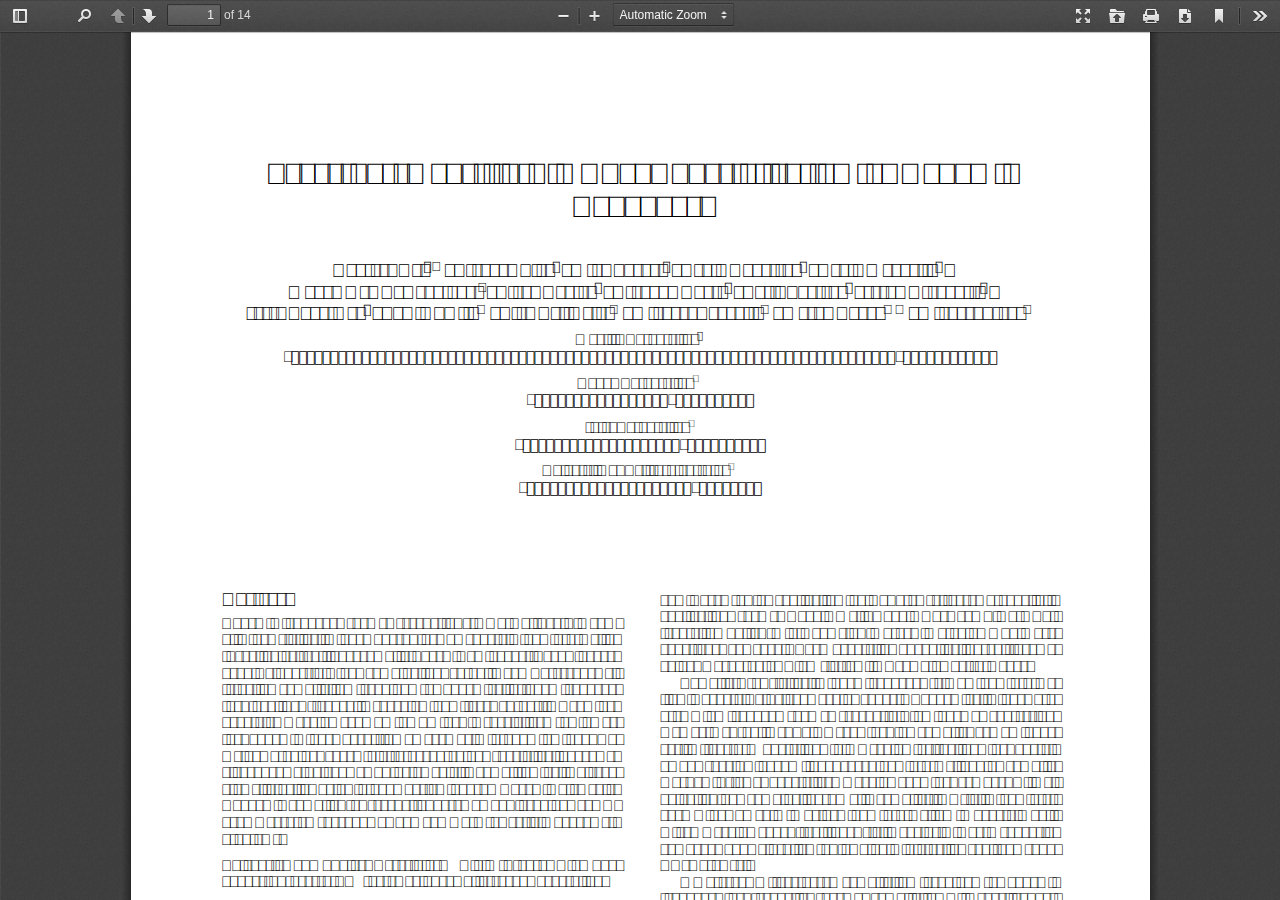
<file: web/viewer.html>
<!DOCTYPE html>
<!--
Copyright 2012 Mozilla Foundation

Licensed under the Apache License, Version 2.0 (the "License");
you may not use this file except in compliance with the License.
You may obtain a copy of the License at

    http://www.apache.org/licenses/LICENSE-2.0

Unless required by applicable law or agreed to in writing, software
distributed under the License is distributed on an "AS IS" BASIS,
WITHOUT WARRANTIES OR CONDITIONS OF ANY KIND, either express or implied.
See the License for the specific language governing permissions and
limitations under the License.

Adobe CMap resources are covered by their own copyright but the same license:

    Copyright 1990-2015 Adobe Systems Incorporated.

See https://github.com/adobe-type-tools/cmap-resources
-->
<html dir="ltr" mozdisallowselectionprint>
  <head>
    <meta charset="utf-8">
    <meta name="viewport" content="width=device-width, initial-scale=1, maximum-scale=1">
    <meta name="google" content="notranslate">
    <meta http-equiv="X-UA-Compatible" content="IE=edge">
    <title>PDF.js viewer</title>


    <link rel="stylesheet" href="viewer.css">


<!-- This snippet is used in production (included from viewer.html) -->
<link rel="resource" type="application/l10n" href="locale/locale.properties">
<script src="../build/pdf.js"></script>


    <script src="viewer.js"></script>

  </head>

  <body tabindex="1" class="loadingInProgress">
    <div id="outerContainer">

      <div id="sidebarContainer">
        <div id="toolbarSidebar">
          <div class="splitToolbarButton toggled">
            <button id="viewThumbnail" class="toolbarButton toggled" title="Show Thumbnails" tabindex="2" data-l10n-id="thumbs">
               <span data-l10n-id="thumbs_label">Thumbnails</span>
            </button>
            <button id="viewOutline" class="toolbarButton" title="Show Document Outline (double-click to expand/collapse all items)" tabindex="3" data-l10n-id="document_outline">
               <span data-l10n-id="document_outline_label">Document Outline</span>
            </button>
            <button id="viewAttachments" class="toolbarButton" title="Show Attachments" tabindex="4" data-l10n-id="attachments">
               <span data-l10n-id="attachments_label">Attachments</span>
            </button>
          </div>
        </div>
        <div id="sidebarContent">
          <div id="thumbnailView">
          </div>
          <div id="outlineView" class="hidden">
          </div>
          <div id="attachmentsView" class="hidden">
          </div>
        </div>
        <div id="sidebarResizer" class="hidden"></div>
      </div>  <!-- sidebarContainer -->

      <div id="mainContainer">
        <div class="findbar hidden doorHanger" id="findbar">
          <div id="findbarInputContainer">
            <input id="findInput" class="toolbarField" title="Find" placeholder="Find in document…" tabindex="91" data-l10n-id="find_input">
            <div class="splitToolbarButton">
              <button id="findPrevious" class="toolbarButton findPrevious" title="Find the previous occurrence of the phrase" tabindex="92" data-l10n-id="find_previous">
                <span data-l10n-id="find_previous_label">Previous</span>
              </button>
              <div class="splitToolbarButtonSeparator"></div>
              <button id="findNext" class="toolbarButton findNext" title="Find the next occurrence of the phrase" tabindex="93" data-l10n-id="find_next">
                <span data-l10n-id="find_next_label">Next</span>
              </button>
            </div>
          </div>

          <div id="findbarOptionsOneContainer">
            <input type="checkbox" id="findHighlightAll" class="toolbarField" tabindex="94">
            <label for="findHighlightAll" class="toolbarLabel" data-l10n-id="find_highlight">Highlight all</label>
            <input type="checkbox" id="findMatchCase" class="toolbarField" tabindex="95">
            <label for="findMatchCase" class="toolbarLabel" data-l10n-id="find_match_case_label">Match case</label>
          </div>
          <div id="findbarOptionsTwoContainer">
            <input type="checkbox" id="findEntireWord" class="toolbarField" tabindex="96">
            <label for="findEntireWord" class="toolbarLabel" data-l10n-id="find_entire_word_label">Whole words</label>
            <span id="findResultsCount" class="toolbarLabel hidden"></span>
          </div>

          <div id="findbarMessageContainer">
            <span id="findMsg" class="toolbarLabel"></span>
          </div>
        </div>  <!-- findbar -->

        <div id="secondaryToolbar" class="secondaryToolbar hidden doorHangerRight">
          <div id="secondaryToolbarButtonContainer">
            <button id="secondaryPresentationMode" class="secondaryToolbarButton presentationMode visibleLargeView" title="Switch to Presentation Mode" tabindex="51" data-l10n-id="presentation_mode">
              <span data-l10n-id="presentation_mode_label">Presentation Mode</span>
            </button>

            <button id="secondaryOpenFile" class="secondaryToolbarButton openFile visibleLargeView" title="Open File" tabindex="52" data-l10n-id="open_file">
              <span data-l10n-id="open_file_label">Open</span>
            </button>

            <button id="secondaryPrint" class="secondaryToolbarButton print visibleMediumView" title="Print" tabindex="53" data-l10n-id="print">
              <span data-l10n-id="print_label">Print</span>
            </button>

            <button id="secondaryDownload" class="secondaryToolbarButton download visibleMediumView" title="Download" tabindex="54" data-l10n-id="download">
              <span data-l10n-id="download_label">Download</span>
            </button>

            <a href="#" id="secondaryViewBookmark" class="secondaryToolbarButton bookmark visibleSmallView" title="Current view (copy or open in new window)" tabindex="55" data-l10n-id="bookmark">
              <span data-l10n-id="bookmark_label">Current View</span>
            </a>

            <div class="horizontalToolbarSeparator visibleLargeView"></div>

            <button id="firstPage" class="secondaryToolbarButton firstPage" title="Go to First Page" tabindex="56" data-l10n-id="first_page">
              <span data-l10n-id="first_page_label">Go to First Page</span>
            </button>
            <button id="lastPage" class="secondaryToolbarButton lastPage" title="Go to Last Page" tabindex="57" data-l10n-id="last_page">
              <span data-l10n-id="last_page_label">Go to Last Page</span>
            </button>

            <div class="horizontalToolbarSeparator"></div>

            <button id="pageRotateCw" class="secondaryToolbarButton rotateCw" title="Rotate Clockwise" tabindex="58" data-l10n-id="page_rotate_cw">
              <span data-l10n-id="page_rotate_cw_label">Rotate Clockwise</span>
            </button>
            <button id="pageRotateCcw" class="secondaryToolbarButton rotateCcw" title="Rotate Counterclockwise" tabindex="59" data-l10n-id="page_rotate_ccw">
              <span data-l10n-id="page_rotate_ccw_label">Rotate Counterclockwise</span>
            </button>

            <div class="horizontalToolbarSeparator"></div>

            <button id="cursorSelectTool" class="secondaryToolbarButton selectTool toggled" title="Enable Text Selection Tool" tabindex="60" data-l10n-id="cursor_text_select_tool">
              <span data-l10n-id="cursor_text_select_tool_label">Text Selection Tool</span>
            </button>
            <button id="cursorHandTool" class="secondaryToolbarButton handTool" title="Enable Hand Tool" tabindex="61" data-l10n-id="cursor_hand_tool">
              <span data-l10n-id="cursor_hand_tool_label">Hand Tool</span>
            </button>

            <div class="horizontalToolbarSeparator"></div>

            <button id="scrollVertical" class="secondaryToolbarButton scrollModeButtons scrollVertical toggled" title="Use Vertical Scrolling" tabindex="62" data-l10n-id="scroll_vertical">
              <span data-l10n-id="scroll_vertical_label">Vertical Scrolling</span>
            </button>
            <button id="scrollHorizontal" class="secondaryToolbarButton scrollModeButtons scrollHorizontal" title="Use Horizontal Scrolling" tabindex="63" data-l10n-id="scroll_horizontal">
              <span data-l10n-id="scroll_horizontal_label">Horizontal Scrolling</span>
            </button>
            <button id="scrollWrapped" class="secondaryToolbarButton scrollModeButtons scrollWrapped" title="Use Wrapped Scrolling" tabindex="64" data-l10n-id="scroll_wrapped">
              <span data-l10n-id="scroll_wrapped_label">Wrapped Scrolling</span>
            </button>

            <div class="horizontalToolbarSeparator scrollModeButtons"></div>

            <button id="spreadNone" class="secondaryToolbarButton spreadModeButtons spreadNone toggled" title="Do not join page spreads" tabindex="65" data-l10n-id="spread_none">
              <span data-l10n-id="spread_none_label">No Spreads</span>
            </button>
            <button id="spreadOdd" class="secondaryToolbarButton spreadModeButtons spreadOdd" title="Join page spreads starting with odd-numbered pages" tabindex="66" data-l10n-id="spread_odd">
              <span data-l10n-id="spread_odd_label">Odd Spreads</span>
            </button>
            <button id="spreadEven" class="secondaryToolbarButton spreadModeButtons spreadEven" title="Join page spreads starting with even-numbered pages" tabindex="67" data-l10n-id="spread_even">
              <span data-l10n-id="spread_even_label">Even Spreads</span>
            </button>

            <div class="horizontalToolbarSeparator spreadModeButtons"></div>

            <button id="documentProperties" class="secondaryToolbarButton documentProperties" title="Document Properties…" tabindex="68" data-l10n-id="document_properties">
              <span data-l10n-id="document_properties_label">Document Properties…</span>
            </button>
          </div>
        </div>  <!-- secondaryToolbar -->

        <div class="toolbar">
          <div id="toolbarContainer">
            <div id="toolbarViewer">
              <div id="toolbarViewerLeft">
                <button id="sidebarToggle" class="toolbarButton" title="Toggle Sidebar" tabindex="11" data-l10n-id="toggle_sidebar">
                  <span data-l10n-id="toggle_sidebar_label">Toggle Sidebar</span>
                </button>
                <div class="toolbarButtonSpacer"></div>
                <button id="viewFind" class="toolbarButton" title="Find in Document" tabindex="12" data-l10n-id="findbar">
                  <span data-l10n-id="findbar_label">Find</span>
                </button>
                <div class="splitToolbarButton hiddenSmallView">
                  <button class="toolbarButton pageUp" title="Previous Page" id="previous" tabindex="13" data-l10n-id="previous">
                    <span data-l10n-id="previous_label">Previous</span>
                  </button>
                  <div class="splitToolbarButtonSeparator"></div>
                  <button class="toolbarButton pageDown" title="Next Page" id="next" tabindex="14" data-l10n-id="next">
                    <span data-l10n-id="next_label">Next</span>
                  </button>
                </div>
                <input type="number" id="pageNumber" class="toolbarField pageNumber" title="Page" value="1" size="4" min="1" tabindex="15" data-l10n-id="page">
                <span id="numPages" class="toolbarLabel"></span>
              </div>
              <div id="toolbarViewerRight">
                <button id="presentationMode" class="toolbarButton presentationMode hiddenLargeView" title="Switch to Presentation Mode" tabindex="31" data-l10n-id="presentation_mode">
                  <span data-l10n-id="presentation_mode_label">Presentation Mode</span>
                </button>

                <button id="openFile" class="toolbarButton openFile hiddenLargeView" title="Open File" tabindex="32" data-l10n-id="open_file">
                  <span data-l10n-id="open_file_label">Open</span>
                </button>

                <button id="print" class="toolbarButton print hiddenMediumView" title="Print" tabindex="33" data-l10n-id="print">
                  <span data-l10n-id="print_label">Print</span>
                </button>

                <button id="download" class="toolbarButton download hiddenMediumView" title="Download" tabindex="34" data-l10n-id="download">
                  <span data-l10n-id="download_label">Download</span>
                </button>
                <a href="#" id="viewBookmark" class="toolbarButton bookmark hiddenSmallView" title="Current view (copy or open in new window)" tabindex="35" data-l10n-id="bookmark">
                  <span data-l10n-id="bookmark_label">Current View</span>
                </a>

                <div class="verticalToolbarSeparator hiddenSmallView"></div>

                <button id="secondaryToolbarToggle" class="toolbarButton" title="Tools" tabindex="36" data-l10n-id="tools">
                  <span data-l10n-id="tools_label">Tools</span>
                </button>
              </div>
              <div id="toolbarViewerMiddle">
                <div class="splitToolbarButton">
                  <button id="zoomOut" class="toolbarButton zoomOut" title="Zoom Out" tabindex="21" data-l10n-id="zoom_out">
                    <span data-l10n-id="zoom_out_label">Zoom Out</span>
                  </button>
                  <div class="splitToolbarButtonSeparator"></div>
                  <button id="zoomIn" class="toolbarButton zoomIn" title="Zoom In" tabindex="22" data-l10n-id="zoom_in">
                    <span data-l10n-id="zoom_in_label">Zoom In</span>
                   </button>
                </div>
                <span id="scaleSelectContainer" class="dropdownToolbarButton">
                  <select id="scaleSelect" title="Zoom" tabindex="23" data-l10n-id="zoom">
                    <option id="pageAutoOption" title="" value="auto" selected="selected" data-l10n-id="page_scale_auto">Automatic Zoom</option>
                    <option id="pageActualOption" title="" value="page-actual" data-l10n-id="page_scale_actual">Actual Size</option>
                    <option id="pageFitOption" title="" value="page-fit" data-l10n-id="page_scale_fit">Page Fit</option>
                    <option id="pageWidthOption" title="" value="page-width" data-l10n-id="page_scale_width">Page Width</option>
                    <option id="customScaleOption" title="" value="custom" disabled="disabled" hidden="true"></option>
                    <option title="" value="0.5" data-l10n-id="page_scale_percent" data-l10n-args='{ "scale": 50 }'>50%</option>
                    <option title="" value="0.75" data-l10n-id="page_scale_percent" data-l10n-args='{ "scale": 75 }'>75%</option>
                    <option title="" value="1" data-l10n-id="page_scale_percent" data-l10n-args='{ "scale": 100 }'>100%</option>
                    <option title="" value="1.25" data-l10n-id="page_scale_percent" data-l10n-args='{ "scale": 125 }'>125%</option>
                    <option title="" value="1.5" data-l10n-id="page_scale_percent" data-l10n-args='{ "scale": 150 }'>150%</option>
                    <option title="" value="2" data-l10n-id="page_scale_percent" data-l10n-args='{ "scale": 200 }'>200%</option>
                    <option title="" value="3" data-l10n-id="page_scale_percent" data-l10n-args='{ "scale": 300 }'>300%</option>
                    <option title="" value="4" data-l10n-id="page_scale_percent" data-l10n-args='{ "scale": 400 }'>400%</option>
                  </select>
                </span>
              </div>
            </div>
            <div id="loadingBar">
              <div class="progress">
                <div class="glimmer">
                </div>
              </div>
            </div>
          </div>
        </div>

        <menu type="context" id="viewerContextMenu">
          <menuitem id="contextFirstPage" label="First Page"
                    data-l10n-id="first_page"></menuitem>
          <menuitem id="contextLastPage" label="Last Page"
                    data-l10n-id="last_page"></menuitem>
          <menuitem id="contextPageRotateCw" label="Rotate Clockwise"
                    data-l10n-id="page_rotate_cw"></menuitem>
          <menuitem id="contextPageRotateCcw" label="Rotate Counter-Clockwise"
                    data-l10n-id="page_rotate_ccw"></menuitem>
        </menu>

        <div id="viewerContainer" tabindex="0">
          <div id="viewer" class="pdfViewer"></div>
        </div>

        <div id="errorWrapper" hidden='true'>
          <div id="errorMessageLeft">
            <span id="errorMessage"></span>
            <button id="errorShowMore" data-l10n-id="error_more_info">
              More Information
            </button>
            <button id="errorShowLess" data-l10n-id="error_less_info" hidden='true'>
              Less Information
            </button>
          </div>
          <div id="errorMessageRight">
            <button id="errorClose" data-l10n-id="error_close">
              Close
            </button>
          </div>
          <div class="clearBoth"></div>
          <textarea id="errorMoreInfo" hidden='true' readonly="readonly"></textarea>
        </div>
      </div> <!-- mainContainer -->

      <div id="overlayContainer" class="hidden">
        <div id="passwordOverlay" class="container hidden">
          <div class="dialog">
            <div class="row">
              <p id="passwordText" data-l10n-id="password_label">Enter the password to open this PDF file:</p>
            </div>
            <div class="row">
              <input type="password" id="password" class="toolbarField">
            </div>
            <div class="buttonRow">
              <button id="passwordCancel" class="overlayButton"><span data-l10n-id="password_cancel">Cancel</span></button>
              <button id="passwordSubmit" class="overlayButton"><span data-l10n-id="password_ok">OK</span></button>
            </div>
          </div>
        </div>
        <div id="documentPropertiesOverlay" class="container hidden">
          <div class="dialog">
            <div class="row">
              <span data-l10n-id="document_properties_file_name">File name:</span> <p id="fileNameField">-</p>
            </div>
            <div class="row">
              <span data-l10n-id="document_properties_file_size">File size:</span> <p id="fileSizeField">-</p>
            </div>
            <div class="separator"></div>
            <div class="row">
              <span data-l10n-id="document_properties_title">Title:</span> <p id="titleField">-</p>
            </div>
            <div class="row">
              <span data-l10n-id="document_properties_author">Author:</span> <p id="authorField">-</p>
            </div>
            <div class="row">
              <span data-l10n-id="document_properties_subject">Subject:</span> <p id="subjectField">-</p>
            </div>
            <div class="row">
              <span data-l10n-id="document_properties_keywords">Keywords:</span> <p id="keywordsField">-</p>
            </div>
            <div class="row">
              <span data-l10n-id="document_properties_creation_date">Creation Date:</span> <p id="creationDateField">-</p>
            </div>
            <div class="row">
              <span data-l10n-id="document_properties_modification_date">Modification Date:</span> <p id="modificationDateField">-</p>
            </div>
            <div class="row">
              <span data-l10n-id="document_properties_creator">Creator:</span> <p id="creatorField">-</p>
            </div>
            <div class="separator"></div>
            <div class="row">
              <span data-l10n-id="document_properties_producer">PDF Producer:</span> <p id="producerField">-</p>
            </div>
            <div class="row">
              <span data-l10n-id="document_properties_version">PDF Version:</span> <p id="versionField">-</p>
            </div>
            <div class="row">
              <span data-l10n-id="document_properties_page_count">Page Count:</span> <p id="pageCountField">-</p>
            </div>
            <div class="row">
              <span data-l10n-id="document_properties_page_size">Page Size:</span> <p id="pageSizeField">-</p>
            </div>
            <div class="separator"></div>
            <div class="row">
              <span data-l10n-id="document_properties_linearized">Fast Web View:</span> <p id="linearizedField">-</p>
            </div>
            <div class="buttonRow">
              <button id="documentPropertiesClose" class="overlayButton"><span data-l10n-id="document_properties_close">Close</span></button>
            </div>
          </div>
        </div>
        <div id="printServiceOverlay" class="container hidden">
          <div class="dialog">
            <div class="row">
              <span data-l10n-id="print_progress_message">Preparing document for printing…</span>
            </div>
            <div class="row">
              <progress value="0" max="100"></progress>
              <span data-l10n-id="print_progress_percent" data-l10n-args='{ "progress": 0 }' class="relative-progress">0%</span>
            </div>
            <div class="buttonRow">
              <button id="printCancel" class="overlayButton"><span data-l10n-id="print_progress_close">Cancel</span></button>
            </div>
          </div>
        </div>
      </div>  <!-- overlayContainer -->

    </div> <!-- outerContainer -->
    <div id="printContainer"></div>
  </body>
</html>
</file>
<file: web/viewer.css>
/* Copyright 2014 Mozilla Foundation
 *
 * Licensed under the Apache License, Version 2.0 (the "License");
 * you may not use this file except in compliance with the License.
 * You may obtain a copy of the License at
 *
 *     http://www.apache.org/licenses/LICENSE-2.0
 *
 * Unless required by applicable law or agreed to in writing, software
 * distributed under the License is distributed on an "AS IS" BASIS,
 * WITHOUT WARRANTIES OR CONDITIONS OF ANY KIND, either express or implied.
 * See the License for the specific language governing permissions and
 * limitations under the License.
 */

.textLayer {
  position: absolute;
  left: 0;
  top: 0;
  right: 0;
  bottom: 0;
  overflow: hidden;
  opacity: 0.2;
  line-height: 1.0;
}

.textLayer > span {
  color: transparent;
  position: absolute;
  white-space: pre;
  cursor: text;
  transform-origin: 0% 0%;
}

.textLayer .highlight {
  margin: -1px;
  padding: 1px;

  background-color: rgb(180, 0, 170);
  border-radius: 4px;
}

.textLayer .highlight.begin {
  border-radius: 4px 0px 0px 4px;
}

.textLayer .highlight.end {
  border-radius: 0px 4px 4px 0px;
}

.textLayer .highlight.middle {
  border-radius: 0px;
}

.textLayer .highlight.selected {
  background-color: rgb(0, 100, 0);
}

.textLayer ::-moz-selection { background: rgb(0,0,255); }

.textLayer ::selection { background: rgb(0,0,255); }

.textLayer .endOfContent {
  display: block;
  position: absolute;
  left: 0px;
  top: 100%;
  right: 0px;
  bottom: 0px;
  z-index: -1;
  cursor: default;
  -webkit-user-select: none;
     -moz-user-select: none;
      -ms-user-select: none;
          user-select: none;
}

.textLayer .endOfContent.active {
  top: 0px;
}


.annotationLayer section {
  position: absolute;
}

.annotationLayer .linkAnnotation > a,
.annotationLayer .buttonWidgetAnnotation.pushButton > a {
  position: absolute;
  font-size: 1em;
  top: 0;
  left: 0;
  width: 100%;
  height: 100%;
}

.annotationLayer .linkAnnotation > a:hover,
.annotationLayer .buttonWidgetAnnotation.pushButton > a:hover {
  opacity: 0.2;
  background: #ff0;
  box-shadow: 0px 2px 10px #ff0;
}

.annotationLayer .textAnnotation img {
  position: absolute;
  cursor: pointer;
}

.annotationLayer .textWidgetAnnotation input,
.annotationLayer .textWidgetAnnotation textarea,
.annotationLayer .choiceWidgetAnnotation select,
.annotationLayer .buttonWidgetAnnotation.checkBox input,
.annotationLayer .buttonWidgetAnnotation.radioButton input {
  background-color: rgba(0, 54, 255, 0.13);
  border: 1px solid transparent;
  box-sizing: border-box;
  font-size: 9px;
  height: 100%;
  margin: 0;
  padding: 0 3px;
  vertical-align: top;
  width: 100%;
}

.annotationLayer .choiceWidgetAnnotation select option {
  padding: 0;
}

.annotationLayer .buttonWidgetAnnotation.radioButton input {
  border-radius: 50%;
}

.annotationLayer .textWidgetAnnotation textarea {
  font: message-box;
  font-size: 9px;
  resize: none;
}

.annotationLayer .textWidgetAnnotation input[disabled],
.annotationLayer .textWidgetAnnotation textarea[disabled],
.annotationLayer .choiceWidgetAnnotation select[disabled],
.annotationLayer .buttonWidgetAnnotation.checkBox input[disabled],
.annotationLayer .buttonWidgetAnnotation.radioButton input[disabled] {
  background: none;
  border: 1px solid transparent;
  cursor: not-allowed;
}

.annotationLayer .textWidgetAnnotation input:hover,
.annotationLayer .textWidgetAnnotation textarea:hover,
.annotationLayer .choiceWidgetAnnotation select:hover,
.annotationLayer .buttonWidgetAnnotation.checkBox input:hover,
.annotationLayer .buttonWidgetAnnotation.radioButton input:hover {
  border: 1px solid #000;
}

.annotationLayer .textWidgetAnnotation input:focus,
.annotationLayer .textWidgetAnnotation textarea:focus,
.annotationLayer .choiceWidgetAnnotation select:focus {
  background: none;
  border: 1px solid transparent;
}

.annotationLayer .buttonWidgetAnnotation.checkBox input:checked:before,
.annotationLayer .buttonWidgetAnnotation.checkBox input:checked:after,
.annotationLayer .buttonWidgetAnnotation.radioButton input:checked:before {
  background-color: #000;
  content: '';
  display: block;
  position: absolute;
}

.annotationLayer .buttonWidgetAnnotation.checkBox input:checked:before,
.annotationLayer .buttonWidgetAnnotation.checkBox input:checked:after {
  height: 80%;
  left: 45%;
  width: 1px;
}

.annotationLayer .buttonWidgetAnnotation.checkBox input:checked:before {
  transform: rotate(45deg);
}

.annotationLayer .buttonWidgetAnnotation.checkBox input:checked:after {
  transform: rotate(-45deg);
}

.annotationLayer .buttonWidgetAnnotation.radioButton input:checked:before {
  border-radius: 50%;
  height: 50%;
  left: 30%;
  top: 20%;
  width: 50%;
}

.annotationLayer .textWidgetAnnotation input.comb {
  font-family: monospace;
  padding-left: 2px;
  padding-right: 0;
}

.annotationLayer .textWidgetAnnotation input.comb:focus {
  /*
   * Letter spacing is placed on the right side of each character. Hence, the
   * letter spacing of the last character may be placed outside the visible
   * area, causing horizontal scrolling. We avoid this by extending the width
   * when the element has focus and revert this when it loses focus.
   */
  width: 115%;
}

.annotationLayer .buttonWidgetAnnotation.checkBox input,
.annotationLayer .buttonWidgetAnnotation.radioButton input {
  -webkit-appearance: none;
     -moz-appearance: none;
          appearance: none;
  padding: 0;
}

.annotationLayer .popupWrapper {
  position: absolute;
  width: 20em;
}

.annotationLayer .popup {
  position: absolute;
  z-index: 200;
  max-width: 20em;
  background-color: #FFFF99;
  box-shadow: 0px 2px 5px #888;
  border-radius: 2px;
  padding: 6px;
  margin-left: 5px;
  cursor: pointer;
  font: message-box;
  font-size: 9px;
  word-wrap: break-word;
}

.annotationLayer .popup > * {
  font-size: 9px;
}

.annotationLayer .popup h1 {
  display: inline-block;
}

.annotationLayer .popup span {
  display: inline-block;
  margin-left: 5px;
}

.annotationLayer .popup p {
  border-top: 1px solid #333;
  margin-top: 2px;
  padding-top: 2px;
}

.annotationLayer .highlightAnnotation,
.annotationLayer .underlineAnnotation,
.annotationLayer .squigglyAnnotation,
.annotationLayer .strikeoutAnnotation,
.annotationLayer .freeTextAnnotation,
.annotationLayer .lineAnnotation svg line,
.annotationLayer .squareAnnotation svg rect,
.annotationLayer .circleAnnotation svg ellipse,
.annotationLayer .polylineAnnotation svg polyline,
.annotationLayer .polygonAnnotation svg polygon,
.annotationLayer .caretAnnotation,
.annotationLayer .inkAnnotation svg polyline,
.annotationLayer .stampAnnotation,
.annotationLayer .fileAttachmentAnnotation {
  cursor: pointer;
}

.pdfViewer .canvasWrapper {
  overflow: hidden;
}

.pdfViewer .page {
  direction: ltr;
  width: 816px;
  height: 1056px;
  margin: 1px auto -8px auto;
  position: relative;
  overflow: visible;
  border: 9px solid transparent;
  background-clip: content-box;
  -o-border-image: url(images/shadow.png) 9 9 repeat;
     border-image: url(images/shadow.png) 9 9 repeat;
  background-color: white;
}

.pdfViewer.removePageBorders .page {
  margin: 0px auto 10px auto;
  border: none;
}

.pdfViewer.singlePageView {
  display: inline-block;
}

.pdfViewer.singlePageView .page {
  margin: 0;
  border: none;
}

.pdfViewer.scrollHorizontal, .pdfViewer.scrollWrapped, .spread {
  margin-left: 3.5px;
  margin-right: 3.5px;
  text-align: center;
}

.pdfViewer.scrollHorizontal, .spread {
  white-space: nowrap;
}

.pdfViewer.removePageBorders,
.pdfViewer.scrollHorizontal .spread,
.pdfViewer.scrollWrapped .spread {
  margin-left: 0;
  margin-right: 0;
}

.spread .page,
.pdfViewer.scrollHorizontal .page,
.pdfViewer.scrollWrapped .page,
.pdfViewer.scrollHorizontal .spread,
.pdfViewer.scrollWrapped .spread {
  display: inline-block;
  vertical-align: middle;
}

.spread .page,
.pdfViewer.scrollHorizontal .page,
.pdfViewer.scrollWrapped .page {
  margin-left: -3.5px;
  margin-right: -3.5px;
}

.pdfViewer.removePageBorders .spread .page,
.pdfViewer.removePageBorders.scrollHorizontal .page,
.pdfViewer.removePageBorders.scrollWrapped .page {
  margin-left: 5px;
  margin-right: 5px;
}

.pdfViewer .page canvas {
  margin: 0;
  display: block;
}

.pdfViewer .page canvas[hidden] {
  display: none;
}

.pdfViewer .page .loadingIcon {
  position: absolute;
  display: block;
  left: 0;
  top: 0;
  right: 0;
  bottom: 0;
  background: url('images/loading-icon.gif') center no-repeat;
}

.pdfPresentationMode .pdfViewer {
  margin-left: 0;
  margin-right: 0;
}

.pdfPresentationMode .pdfViewer .page,
.pdfPresentationMode .pdfViewer .spread {
  display: block;
}

.pdfPresentationMode .pdfViewer .page,
.pdfPresentationMode .pdfViewer.removePageBorders .page {
  margin-left: auto;
  margin-right: auto;
}

.pdfPresentationMode:-ms-fullscreen .pdfViewer .page {
  margin-bottom: 100% !important;
}

.pdfPresentationMode:-webkit-full-screen .pdfViewer .page {
  margin-bottom: 100%;
  border: 0;
}

.pdfPresentationMode:-moz-full-screen .pdfViewer .page {
  margin-bottom: 100%;
  border: 0;
}

.pdfPresentationMode:fullscreen .pdfViewer .page {
  margin-bottom: 100%;
  border: 0;
}

:root {
  --sidebar-width: 200px;
}

* {
  padding: 0;
  margin: 0;
}

html {
  height: 100%;
  width: 100%;
  /* Font size is needed to make the activity bar the correct size. */
  font-size: 10px;
}

body {
  height: 100%;
  width: 100%;
  background-color: #404040;
  background-image: url(images/texture.png);
}

body,
input,
button,
select {
  font: message-box;
  outline: none;
}

.hidden {
  display: none !important;
}
[hidden] {
  display: none !important;
}

#viewerContainer.pdfPresentationMode:-ms-fullscreen {
  top: 0px !important;
  overflow: hidden !important;
}

#viewerContainer.pdfPresentationMode:-ms-fullscreen::-ms-backdrop {
  background-color: #000;
}

#viewerContainer.pdfPresentationMode:-webkit-full-screen {
  top: 0px;
  border-top: 2px solid transparent;
  background-color: #000;
  width: 100%;
  height: 100%;
  overflow: hidden;
  cursor: none;
  -webkit-user-select: none;
          user-select: none;
}

#viewerContainer.pdfPresentationMode:-moz-full-screen {
  top: 0px;
  border-top: 2px solid transparent;
  background-color: #000;
  width: 100%;
  height: 100%;
  overflow: hidden;
  cursor: none;
  -moz-user-select: none;
       user-select: none;
}

#viewerContainer.pdfPresentationMode:-ms-fullscreen {
  top: 0px;
  border-top: 2px solid transparent;
  background-color: #000;
  width: 100%;
  height: 100%;
  overflow: hidden;
  cursor: none;
  -ms-user-select: none;
      user-select: none;
}

#viewerContainer.pdfPresentationMode:fullscreen {
  top: 0px;
  border-top: 2px solid transparent;
  background-color: #000;
  width: 100%;
  height: 100%;
  overflow: hidden;
  cursor: none;
  -webkit-user-select: none;
     -moz-user-select: none;
      -ms-user-select: none;
          user-select: none;
}

.pdfPresentationMode:-webkit-full-screen a:not(.internalLink) {
  display: none;
}

.pdfPresentationMode:-moz-full-screen a:not(.internalLink) {
  display: none;
}

.pdfPresentationMode:-ms-fullscreen a:not(.internalLink) {
  display: none;
}

.pdfPresentationMode:fullscreen a:not(.internalLink) {
  display: none;
}

.pdfPresentationMode:-webkit-full-screen .textLayer > span {
  cursor: none;
}

.pdfPresentationMode:-moz-full-screen .textLayer > span {
  cursor: none;
}

.pdfPresentationMode:-ms-fullscreen .textLayer > span {
  cursor: none;
}

.pdfPresentationMode:fullscreen .textLayer > span {
  cursor: none;
}

.pdfPresentationMode.pdfPresentationModeControls > *,
.pdfPresentationMode.pdfPresentationModeControls .textLayer > span {
  cursor: default;
}

#outerContainer {
  width: 100%;
  height: 100%;
  position: relative;
}

#sidebarContainer {
  position: absolute;
  top: 32px;
  bottom: 0;
  width: 200px; /* Here, and elsewhere below, keep the constant value for compatibility
                   with older browsers that lack support for CSS variables. */
  width: var(--sidebar-width);
  visibility: hidden;
  z-index: 100;
  border-top: 1px solid #333;

  transition-duration: 200ms;
  transition-timing-function: ease;
}
html[dir='ltr'] #sidebarContainer {
  transition-property: left;
  left: -200px;
  left: calc(-1 * var(--sidebar-width));
}
html[dir='rtl'] #sidebarContainer {
  transition-property: right;
  right: -200px;
  right: calc(-1 * var(--sidebar-width));
}

.loadingInProgress #sidebarContainer {
  top: 36px;
}

#outerContainer.sidebarResizing #sidebarContainer {
  /* Improve responsiveness and avoid visual glitches when the sidebar is resized. */
  transition-duration: 0s;
  /* Prevent e.g. the thumbnails being selected when the sidebar is resized. */
  -webkit-user-select: none;
     -moz-user-select: none;
      -ms-user-select: none;
          user-select: none;
}

#outerContainer.sidebarMoving #sidebarContainer,
#outerContainer.sidebarOpen #sidebarContainer {
  visibility: visible;
}
html[dir='ltr'] #outerContainer.sidebarOpen #sidebarContainer {
  left: 0px;
}
html[dir='rtl'] #outerContainer.sidebarOpen #sidebarContainer {
  right: 0px;
}

#mainContainer {
  position: absolute;
  top: 0;
  right: 0;
  bottom: 0;
  left: 0;
  min-width: 320px;
}

#sidebarContent {
  top: 32px;
  bottom: 0;
  overflow: auto;
  -webkit-overflow-scrolling: touch;
  position: absolute;
  width: 100%;
  background-color: hsla(0,0%,0%,.1);
}
html[dir='ltr'] #sidebarContent {
  left: 0;
  box-shadow: inset -1px 0 0 hsla(0,0%,0%,.25);
}
html[dir='rtl'] #sidebarContent {
  right: 0;
  box-shadow: inset 1px 0 0 hsla(0,0%,0%,.25);
}

#viewerContainer {
  overflow: auto;
  -webkit-overflow-scrolling: touch;
  position: absolute;
  top: 32px;
  right: 0;
  bottom: 0;
  left: 0;
  outline: none;
}
#viewerContainer:not(.pdfPresentationMode) {
  transition-duration: 200ms;
  transition-timing-function: ease;
}
html[dir='ltr'] #viewerContainer {
  box-shadow: inset 1px 0 0 hsla(0,0%,100%,.05);
}
html[dir='rtl'] #viewerContainer {
  box-shadow: inset -1px 0 0 hsla(0,0%,100%,.05);
}

#outerContainer.sidebarResizing #viewerContainer {
  /* Improve responsiveness and avoid visual glitches when the sidebar is resized. */
  transition-duration: 0s;
}

html[dir='ltr'] #outerContainer.sidebarOpen #viewerContainer:not(.pdfPresentationMode) {
  transition-property: left;
  left: 200px;
  left: var(--sidebar-width);
}
html[dir='rtl'] #outerContainer.sidebarOpen #viewerContainer:not(.pdfPresentationMode) {
  transition-property: right;
  right: 200px;
  right: var(--sidebar-width);
}

.toolbar {
  position: relative;
  left: 0;
  right: 0;
  z-index: 9999;
  cursor: default;
}

#toolbarContainer {
  width: 100%;
}

#toolbarSidebar {
  width: 100%;
  height: 32px;
  background-color: #424242; /* fallback */
  background-image: url(images/texture.png),
                    linear-gradient(hsla(0,0%,30%,.99), hsla(0,0%,25%,.95));
}
html[dir='ltr'] #toolbarSidebar {
  box-shadow: inset -1px 0 0 rgba(0, 0, 0, 0.25),
              inset 0 -1px 0 hsla(0,0%,100%,.05),
              0 1px 0 hsla(0,0%,0%,.15),
              0 0 1px hsla(0,0%,0%,.1);
}
html[dir='rtl'] #toolbarSidebar {
  box-shadow: inset 1px 0 0 rgba(0, 0, 0, 0.25),
              inset 0 1px 0 hsla(0,0%,100%,.05),
              0 1px 0 hsla(0,0%,0%,.15),
              0 0 1px hsla(0,0%,0%,.1);
}

#sidebarResizer {
  position: absolute;
  top: 0;
  bottom: 0;
  width: 6px;
  z-index: 200;
  cursor: ew-resize;
}
html[dir='ltr'] #sidebarResizer {
  right: -6px;
}
html[dir='rtl'] #sidebarResizer {
  left: -6px;
}

#toolbarContainer, .findbar, .secondaryToolbar {
  position: relative;
  height: 32px;
  background-color: #474747; /* fallback */
  background-image: url(images/texture.png),
                    linear-gradient(hsla(0,0%,32%,.99), hsla(0,0%,27%,.95));
}
html[dir='ltr'] #toolbarContainer, .findbar, .secondaryToolbar {
  box-shadow: inset 0 1px 1px hsla(0,0%,0%,.15),
              inset 0 -1px 0 hsla(0,0%,100%,.05),
              0 1px 0 hsla(0,0%,0%,.15),
              0 1px 1px hsla(0,0%,0%,.1);
}
html[dir='rtl'] #toolbarContainer, .findbar, .secondaryToolbar {
  box-shadow: inset 0 1px 1px hsla(0,0%,0%,.15),
              inset 0 -1px 0 hsla(0,0%,100%,.05),
              0 1px 0 hsla(0,0%,0%,.15),
              0 1px 1px hsla(0,0%,0%,.1);
}

#toolbarViewer {
  height: 32px;
}

#loadingBar {
  position: relative;
  width: 100%;
  height: 4px;
  background-color: #333;
  border-bottom: 1px solid #333;
}

#loadingBar .progress {
  position: absolute;
  top: 0;
  left: 0;
  width: 0%;
  height: 100%;
  background-color: #ddd;
  overflow: hidden;
  transition: width 200ms;
}

@-webkit-keyframes progressIndeterminate {
  0% { left: -142px; }
  100% { left: 0; }
}

@keyframes progressIndeterminate {
  0% { left: -142px; }
  100% { left: 0; }
}

#loadingBar .progress.indeterminate {
  background-color: #999;
  transition: none;
}

#loadingBar .progress.indeterminate .glimmer {
  position: absolute;
  top: 0;
  left: 0;
  height: 100%;
  width: calc(100% + 150px);

  background: repeating-linear-gradient(135deg,
                                        #bbb 0, #999 5px,
                                        #999 45px, #ddd 55px,
                                        #ddd 95px, #bbb 100px);

  -webkit-animation: progressIndeterminate 950ms linear infinite;

          animation: progressIndeterminate 950ms linear infinite;
}

.findbar, .secondaryToolbar {
  top: 32px;
  position: absolute;
  z-index: 10000;
  height: auto;
  min-width: 16px;
  padding: 0px 6px 0px 6px;
  margin: 4px 2px 4px 2px;
  color: hsl(0,0%,85%);
  font-size: 12px;
  line-height: 14px;
  text-align: left;
  cursor: default;
}

.findbar {
  min-width: 300px;
}
.findbar > div {
  height: 32px;
}
.findbar.wrapContainers > div {
  clear: both;
}
.findbar.wrapContainers > div#findbarMessageContainer {
  height: auto;
}
html[dir='ltr'] .findbar {
  left: 68px;
}
html[dir='rtl'] .findbar {
  right: 68px;
}

.findbar label {
  -webkit-user-select: none;
     -moz-user-select: none;
      -ms-user-select: none;
          user-select: none;
}

#findInput {
  width: 200px;
}
#findInput::-webkit-input-placeholder {
  color: hsl(0, 0%, 75%);
}
#findInput::-moz-placeholder {
  font-style: italic;
}
#findInput:-ms-input-placeholder {
  font-style: italic;
}
#findInput::-ms-input-placeholder {
  font-style: italic;
}
#findInput::placeholder {
  font-style: italic;
}
#findInput[data-status="pending"] {
  background-image: url(images/loading-small.png);
  background-repeat: no-repeat;
  background-position: right;
}
html[dir='rtl'] #findInput[data-status="pending"] {
  background-position: left;
}

.secondaryToolbar {
  padding: 6px;
  height: auto;
  z-index: 30000;
}
html[dir='ltr'] .secondaryToolbar {
  right: 4px;
}
html[dir='rtl'] .secondaryToolbar {
  left: 4px;
}

#secondaryToolbarButtonContainer {
  max-width: 200px;
  max-height: 400px;
  overflow-y: auto;
  -webkit-overflow-scrolling: touch;
  margin-bottom: -4px;
}

#secondaryToolbarButtonContainer.hiddenScrollModeButtons > .scrollModeButtons,
#secondaryToolbarButtonContainer.hiddenSpreadModeButtons > .spreadModeButtons {
  display: none !important;
}

.doorHanger,
.doorHangerRight {
  border: 1px solid hsla(0,0%,0%,.5);
  border-radius: 2px;
  box-shadow: 0 1px 4px rgba(0, 0, 0, 0.3);
}
.doorHanger:after, .doorHanger:before,
.doorHangerRight:after, .doorHangerRight:before {
  bottom: 100%;
  border: solid transparent;
  content: " ";
  height: 0;
  width: 0;
  position: absolute;
  pointer-events: none;
}
.doorHanger:after,
.doorHangerRight:after {
  border-bottom-color: hsla(0,0%,32%,.99);
  border-width: 8px;
}
.doorHanger:before,
.doorHangerRight:before {
  border-bottom-color: hsla(0,0%,0%,.5);
  border-width: 9px;
}

html[dir='ltr'] .doorHanger:after,
html[dir='rtl'] .doorHangerRight:after {
  left: 13px;
  margin-left: -8px;
}

html[dir='ltr'] .doorHanger:before,
html[dir='rtl'] .doorHangerRight:before {
  left: 13px;
  margin-left: -9px;
}

html[dir='rtl'] .doorHanger:after,
html[dir='ltr'] .doorHangerRight:after {
  right: 13px;
  margin-right: -8px;
}

html[dir='rtl'] .doorHanger:before,
html[dir='ltr'] .doorHangerRight:before {
  right: 13px;
  margin-right: -9px;
}

#findResultsCount {
  background-color: hsl(0, 0%, 85%);
  color: hsl(0, 0%, 32%);
  text-align: center;
  padding: 3px 4px;
}

#findMsg {
  font-style: italic;
  color: #A6B7D0;
}
#findMsg:empty {
  display: none;
}

#findInput.notFound {
  background-color: rgb(255, 102, 102);
}

#toolbarViewerMiddle {
  position: absolute;
  left: 50%;
  transform: translateX(-50%);
}

html[dir='ltr'] #toolbarViewerLeft,
html[dir='rtl'] #toolbarViewerRight {
  float: left;
}
html[dir='ltr'] #toolbarViewerRight,
html[dir='rtl'] #toolbarViewerLeft {
  float: right;
}
html[dir='ltr'] #toolbarViewerLeft > *,
html[dir='ltr'] #toolbarViewerMiddle > *,
html[dir='ltr'] #toolbarViewerRight > *,
html[dir='ltr'] .findbar * {
  position: relative;
  float: left;
}
html[dir='rtl'] #toolbarViewerLeft > *,
html[dir='rtl'] #toolbarViewerMiddle > *,
html[dir='rtl'] #toolbarViewerRight > *,
html[dir='rtl'] .findbar * {
  position: relative;
  float: right;
}

html[dir='ltr'] .splitToolbarButton {
  margin: 3px 2px 4px 0;
  display: inline-block;
}
html[dir='rtl'] .splitToolbarButton {
  margin: 3px 0 4px 2px;
  display: inline-block;
}
html[dir='ltr'] .splitToolbarButton > .toolbarButton {
  border-radius: 0;
  float: left;
}
html[dir='rtl'] .splitToolbarButton > .toolbarButton {
  border-radius: 0;
  float: right;
}

.toolbarButton,
.secondaryToolbarButton,
.overlayButton {
  border: 0 none;
  background: none;
  width: 32px;
  height: 25px;
}

.toolbarButton > span {
  display: inline-block;
  width: 0;
  height: 0;
  overflow: hidden;
}

.toolbarButton[disabled],
.secondaryToolbarButton[disabled],
.overlayButton[disabled] {
  opacity: .5;
}

.splitToolbarButton.toggled .toolbarButton {
  margin: 0;
}

.splitToolbarButton:hover > .toolbarButton,
.splitToolbarButton:focus > .toolbarButton,
.splitToolbarButton.toggled > .toolbarButton,
.toolbarButton.textButton {
  background-color: hsla(0,0%,0%,.12);
  background-image: linear-gradient(hsla(0,0%,100%,.05), hsla(0,0%,100%,0));
  background-clip: padding-box;
  border: 1px solid hsla(0,0%,0%,.35);
  border-color: hsla(0,0%,0%,.32) hsla(0,0%,0%,.38) hsla(0,0%,0%,.42);
  box-shadow: 0 1px 0 hsla(0,0%,100%,.05) inset,
              0 0 1px hsla(0,0%,100%,.15) inset,
              0 1px 0 hsla(0,0%,100%,.05);
  transition-property: background-color, border-color, box-shadow;
  transition-duration: 150ms;
  transition-timing-function: ease;

}
.splitToolbarButton > .toolbarButton:hover,
.splitToolbarButton > .toolbarButton:focus,
.dropdownToolbarButton:hover,
.overlayButton:hover,
.overlayButton:focus,
.toolbarButton.textButton:hover,
.toolbarButton.textButton:focus {
  background-color: hsla(0,0%,0%,.2);
  box-shadow: 0 1px 0 hsla(0,0%,100%,.05) inset,
              0 0 1px hsla(0,0%,100%,.15) inset,
              0 0 1px hsla(0,0%,0%,.05);
  z-index: 199;
}
.splitToolbarButton > .toolbarButton {
  position: relative;
}
html[dir='ltr'] .splitToolbarButton > .toolbarButton:first-child,
html[dir='rtl'] .splitToolbarButton > .toolbarButton:last-child {
  position: relative;
  margin: 0;
  margin-right: -1px;
  border-top-left-radius: 2px;
  border-bottom-left-radius: 2px;
  border-right-color: transparent;
}
html[dir='ltr'] .splitToolbarButton > .toolbarButton:last-child,
html[dir='rtl'] .splitToolbarButton > .toolbarButton:first-child {
  position: relative;
  margin: 0;
  margin-left: -1px;
  border-top-right-radius: 2px;
  border-bottom-right-radius: 2px;
  border-left-color: transparent;
}
.splitToolbarButtonSeparator {
  padding: 8px 0;
  width: 1px;
  background-color: hsla(0,0%,0%,.5);
  z-index: 99;
  box-shadow: 0 0 0 1px hsla(0,0%,100%,.08);
  display: inline-block;
  margin: 5px 0;
}
html[dir='ltr'] .splitToolbarButtonSeparator {
  float: left;
}
html[dir='rtl'] .splitToolbarButtonSeparator {
  float: right;
}
.splitToolbarButton:hover > .splitToolbarButtonSeparator,
.splitToolbarButton.toggled > .splitToolbarButtonSeparator {
  padding: 12px 0;
  margin: 1px 0;
  box-shadow: 0 0 0 1px hsla(0,0%,100%,.03);
  transition-property: padding;
  transition-duration: 10ms;
  transition-timing-function: ease;
}

.toolbarButton,
.dropdownToolbarButton,
.secondaryToolbarButton,
.overlayButton {
  min-width: 16px;
  padding: 2px 6px 0;
  border: 1px solid transparent;
  border-radius: 2px;
  color: hsla(0,0%,100%,.8);
  font-size: 12px;
  line-height: 14px;
  -webkit-user-select: none;
     -moz-user-select: none;
      -ms-user-select: none;
          user-select: none;
  /* Opera does not support user-select, use <... unselectable="on"> instead */
  cursor: default;
  transition-property: background-color, border-color, box-shadow;
  transition-duration: 150ms;
  transition-timing-function: ease;
}

html[dir='ltr'] .toolbarButton,
html[dir='ltr'] .overlayButton,
html[dir='ltr'] .dropdownToolbarButton {
  margin: 3px 2px 4px 0;
}
html[dir='rtl'] .toolbarButton,
html[dir='rtl'] .overlayButton,
html[dir='rtl'] .dropdownToolbarButton {
  margin: 3px 0 4px 2px;
}

.toolbarButton:hover,
.toolbarButton:focus,
.dropdownToolbarButton,
.overlayButton,
.secondaryToolbarButton:hover,
.secondaryToolbarButton:focus {
  background-color: hsla(0,0%,0%,.12);
  background-image: linear-gradient(hsla(0,0%,100%,.05), hsla(0,0%,100%,0));
  background-clip: padding-box;
  border: 1px solid hsla(0,0%,0%,.35);
  border-color: hsla(0,0%,0%,.32) hsla(0,0%,0%,.38) hsla(0,0%,0%,.42);
  box-shadow: 0 1px 0 hsla(0,0%,100%,.05) inset,
              0 0 1px hsla(0,0%,100%,.15) inset,
              0 1px 0 hsla(0,0%,100%,.05);
}

.toolbarButton:hover:active,
.overlayButton:hover:active,
.dropdownToolbarButton:hover:active,
.secondaryToolbarButton:hover:active {
  background-color: hsla(0,0%,0%,.2);
  background-image: linear-gradient(hsla(0,0%,100%,.05), hsla(0,0%,100%,0));
  border-color: hsla(0,0%,0%,.35) hsla(0,0%,0%,.4) hsla(0,0%,0%,.45);
  box-shadow: 0 1px 1px hsla(0,0%,0%,.1) inset,
              0 0 1px hsla(0,0%,0%,.2) inset,
              0 1px 0 hsla(0,0%,100%,.05);
  transition-property: background-color, border-color, box-shadow;
  transition-duration: 10ms;
  transition-timing-function: linear;
}

.toolbarButton.toggled,
.splitToolbarButton.toggled > .toolbarButton.toggled,
.secondaryToolbarButton.toggled {
  background-color: hsla(0,0%,0%,.3);
  background-image: linear-gradient(hsla(0,0%,100%,.05), hsla(0,0%,100%,0));
  border-color: hsla(0,0%,0%,.4) hsla(0,0%,0%,.45) hsla(0,0%,0%,.5);
  box-shadow: 0 1px 1px hsla(0,0%,0%,.1) inset,
              0 0 1px hsla(0,0%,0%,.2) inset,
              0 1px 0 hsla(0,0%,100%,.05);
  transition-property: background-color, border-color, box-shadow;
  transition-duration: 10ms;
  transition-timing-function: linear;
}

.toolbarButton.toggled:hover:active,
.splitToolbarButton.toggled > .toolbarButton.toggled:hover:active,
.secondaryToolbarButton.toggled:hover:active {
  background-color: hsla(0,0%,0%,.4);
  border-color: hsla(0,0%,0%,.4) hsla(0,0%,0%,.5) hsla(0,0%,0%,.55);
  box-shadow: 0 1px 1px hsla(0,0%,0%,.2) inset,
              0 0 1px hsla(0,0%,0%,.3) inset,
              0 1px 0 hsla(0,0%,100%,.05);
}

.dropdownToolbarButton {
  width: 120px;
  max-width: 120px;
  padding: 0;
  overflow: hidden;
  background: url(images/toolbarButton-menuArrows.png) no-repeat;
}
html[dir='ltr'] .dropdownToolbarButton {
  background-position: 95%;
}
html[dir='rtl'] .dropdownToolbarButton {
  background-position: 5%;
}

.dropdownToolbarButton > select {
  min-width: 140px;
  font-size: 12px;
  color: hsl(0,0%,95%);
  margin: 0;
  padding: 3px 2px 2px;
  border: none;
  background: rgba(0,0,0,0); /* Opera does not support 'transparent' <select> background */
}

.dropdownToolbarButton > select > option {
  background: hsl(0,0%,24%);
}

#customScaleOption {
  display: none;
}

#pageWidthOption {
  border-bottom: 1px rgba(255, 255, 255, .5) solid;
}

html[dir='ltr'] .splitToolbarButton:first-child,
html[dir='ltr'] .toolbarButton:first-child,
html[dir='rtl'] .splitToolbarButton:last-child,
html[dir='rtl'] .toolbarButton:last-child {
  margin-left: 4px;
}
html[dir='ltr'] .splitToolbarButton:last-child,
html[dir='ltr'] .toolbarButton:last-child,
html[dir='rtl'] .splitToolbarButton:first-child,
html[dir='rtl'] .toolbarButton:first-child {
  margin-right: 4px;
}

.toolbarButtonSpacer {
  width: 30px;
  display: inline-block;
  height: 1px;
}

html[dir='ltr'] #findPrevious {
  margin-left: 3px;
}
html[dir='ltr'] #findNext {
  margin-right: 3px;
}

html[dir='rtl'] #findPrevious {
  margin-right: 3px;
}
html[dir='rtl'] #findNext {
  margin-left: 3px;
}

.toolbarButton::before,
.secondaryToolbarButton::before {
  /* All matching images have a size of 16x16
   * All relevant containers have a size of 32x25 */
  position: absolute;
  display: inline-block;
  top: 4px;
  left: 7px;
}

html[dir="ltr"] .secondaryToolbarButton::before {
  left: 4px;
}
html[dir="rtl"] .secondaryToolbarButton::before {
  right: 4px;
}

html[dir='ltr'] .toolbarButton#sidebarToggle::before {
  content: url(images/toolbarButton-sidebarToggle.png);
}
html[dir='rtl'] .toolbarButton#sidebarToggle::before {
  content: url(images/toolbarButton-sidebarToggle-rtl.png);
}

html[dir='ltr'] .toolbarButton#secondaryToolbarToggle::before {
  content: url(images/toolbarButton-secondaryToolbarToggle.png);
}
html[dir='rtl'] .toolbarButton#secondaryToolbarToggle::before {
  content: url(images/toolbarButton-secondaryToolbarToggle-rtl.png);
}

html[dir='ltr'] .toolbarButton.findPrevious::before {
  content: url(images/findbarButton-previous.png);
}
html[dir='rtl'] .toolbarButton.findPrevious::before {
  content: url(images/findbarButton-previous-rtl.png);
}

html[dir='ltr'] .toolbarButton.findNext::before {
  content: url(images/findbarButton-next.png);
}
html[dir='rtl'] .toolbarButton.findNext::before {
  content: url(images/findbarButton-next-rtl.png);
}

html[dir='ltr'] .toolbarButton.pageUp::before {
  content: url(images/toolbarButton-pageUp.png);
}
html[dir='rtl'] .toolbarButton.pageUp::before {
  content: url(images/toolbarButton-pageUp-rtl.png);
}

html[dir='ltr'] .toolbarButton.pageDown::before {
  content: url(images/toolbarButton-pageDown.png);
}
html[dir='rtl'] .toolbarButton.pageDown::before {
  content: url(images/toolbarButton-pageDown-rtl.png);
}

.toolbarButton.zoomOut::before {
  content: url(images/toolbarButton-zoomOut.png);
}

.toolbarButton.zoomIn::before {
  content: url(images/toolbarButton-zoomIn.png);
}

.toolbarButton.presentationMode::before,
.secondaryToolbarButton.presentationMode::before {
  content: url(images/toolbarButton-presentationMode.png);
}

.toolbarButton.print::before,
.secondaryToolbarButton.print::before {
  content: url(images/toolbarButton-print.png);
}

.toolbarButton.openFile::before,
.secondaryToolbarButton.openFile::before {
  content: url(images/toolbarButton-openFile.png);
}

.toolbarButton.download::before,
.secondaryToolbarButton.download::before {
  content: url(images/toolbarButton-download.png);
}

.toolbarButton.bookmark,
.secondaryToolbarButton.bookmark {
  box-sizing: border-box;
  outline: none;
  padding-top: 4px;
  text-decoration: none;
}
.secondaryToolbarButton.bookmark {
  padding-top: 5px;
}

.bookmark[href='#'] {
  opacity: .5;
  pointer-events: none;
}

.toolbarButton.bookmark::before,
.secondaryToolbarButton.bookmark::before {
  content: url(images/toolbarButton-bookmark.png);
}

#viewThumbnail.toolbarButton::before {
  content: url(images/toolbarButton-viewThumbnail.png);
}

html[dir="ltr"] #viewOutline.toolbarButton::before {
  content: url(images/toolbarButton-viewOutline.png);
}
html[dir="rtl"] #viewOutline.toolbarButton::before {
  content: url(images/toolbarButton-viewOutline-rtl.png);
}

#viewAttachments.toolbarButton::before {
  content: url(images/toolbarButton-viewAttachments.png);
}

#viewFind.toolbarButton::before {
  content: url(images/toolbarButton-search.png);
}

.toolbarButton.pdfSidebarNotification::after {
  position: absolute;
  display: inline-block;
  top: 1px;
  /* Create a filled circle, with a diameter of 9 pixels, using only CSS: */
  content: '';
  background-color: #70DB55;
  height: 9px;
  width: 9px;
  border-radius: 50%;
}
html[dir='ltr'] .toolbarButton.pdfSidebarNotification::after {
  left: 17px;
}
html[dir='rtl'] .toolbarButton.pdfSidebarNotification::after {
  right: 17px;
}

.secondaryToolbarButton {
  position: relative;
  margin: 0 0 4px 0;
  padding: 3px 0 1px 0;
  height: auto;
  min-height: 25px;
  width: auto;
  min-width: 100%;
  white-space: normal;
}
html[dir="ltr"] .secondaryToolbarButton {
  padding-left: 24px;
  text-align: left;
}
html[dir="rtl"] .secondaryToolbarButton {
  padding-right: 24px;
  text-align: right;
}
html[dir="ltr"] .secondaryToolbarButton.bookmark {
  padding-left: 27px;
}
html[dir="rtl"] .secondaryToolbarButton.bookmark {
  padding-right: 27px;
}

html[dir="ltr"] .secondaryToolbarButton > span {
  padding-right: 4px;
}
html[dir="rtl"] .secondaryToolbarButton > span {
  padding-left: 4px;
}

.secondaryToolbarButton.firstPage::before {
  content: url(images/secondaryToolbarButton-firstPage.png);
}

.secondaryToolbarButton.lastPage::before {
  content: url(images/secondaryToolbarButton-lastPage.png);
}

.secondaryToolbarButton.rotateCcw::before {
  content: url(images/secondaryToolbarButton-rotateCcw.png);
}

.secondaryToolbarButton.rotateCw::before {
  content: url(images/secondaryToolbarButton-rotateCw.png);
}

.secondaryToolbarButton.selectTool::before {
  content: url(images/secondaryToolbarButton-selectTool.png);
}

.secondaryToolbarButton.handTool::before {
  content: url(images/secondaryToolbarButton-handTool.png);
}

.secondaryToolbarButton.scrollVertical::before {
  content: url(images/secondaryToolbarButton-scrollVertical.png);
}

.secondaryToolbarButton.scrollHorizontal::before {
  content: url(images/secondaryToolbarButton-scrollHorizontal.png);
}

.secondaryToolbarButton.scrollWrapped::before {
  content: url(images/secondaryToolbarButton-scrollWrapped.png);
}

.secondaryToolbarButton.spreadNone::before {
  content: url(images/secondaryToolbarButton-spreadNone.png);
}

.secondaryToolbarButton.spreadOdd::before {
  content: url(images/secondaryToolbarButton-spreadOdd.png);
}

.secondaryToolbarButton.spreadEven::before {
  content: url(images/secondaryToolbarButton-spreadEven.png);
}

.secondaryToolbarButton.documentProperties::before {
  content: url(images/secondaryToolbarButton-documentProperties.png);
}

.verticalToolbarSeparator {
  display: block;
  padding: 8px 0;
  margin: 8px 4px;
  width: 1px;
  background-color: hsla(0,0%,0%,.5);
  box-shadow: 0 0 0 1px hsla(0,0%,100%,.08);
}
html[dir='ltr'] .verticalToolbarSeparator {
  margin-left: 2px;
}
html[dir='rtl'] .verticalToolbarSeparator {
  margin-right: 2px;
}

.horizontalToolbarSeparator {
  display: block;
  margin: 0 0 4px 0;
  height: 1px;
  width: 100%;
  background-color: hsla(0,0%,0%,.5);
  box-shadow: 0 0 0 1px hsla(0,0%,100%,.08);
}

.toolbarField {
  padding: 3px 6px;
  margin: 4px 0 4px 0;
  border: 1px solid transparent;
  border-radius: 2px;
  background-color: hsla(0,0%,100%,.09);
  background-image: linear-gradient(hsla(0,0%,100%,.05), hsla(0,0%,100%,0));
  background-clip: padding-box;
  border: 1px solid hsla(0,0%,0%,.35);
  border-color: hsla(0,0%,0%,.32) hsla(0,0%,0%,.38) hsla(0,0%,0%,.42);
  box-shadow: 0 1px 0 hsla(0,0%,0%,.05) inset,
              0 1px 0 hsla(0,0%,100%,.05);
  color: hsl(0,0%,95%);
  font-size: 12px;
  line-height: 14px;
  outline-style: none;
  transition-property: background-color, border-color, box-shadow;
  transition-duration: 150ms;
  transition-timing-function: ease;
}

.toolbarField[type=checkbox] {
  display: inline-block;
  margin: 8px 0px;
}

.toolbarField.pageNumber {
  -moz-appearance: textfield; /* hides the spinner in moz */
  min-width: 16px;
  text-align: right;
  width: 40px;
}

.toolbarField.pageNumber.visiblePageIsLoading {
  background-image: url(images/loading-small.png);
  background-repeat: no-repeat;
  background-position: 1px;
}

.toolbarField.pageNumber::-webkit-inner-spin-button,
.toolbarField.pageNumber::-webkit-outer-spin-button {
    -webkit-appearance: none;
    margin: 0;
}

.toolbarField:hover {
  background-color: hsla(0,0%,100%,.11);
  border-color: hsla(0,0%,0%,.4) hsla(0,0%,0%,.43) hsla(0,0%,0%,.45);
}

.toolbarField:focus {
  background-color: hsla(0,0%,100%,.15);
  border-color: hsla(204,100%,65%,.8) hsla(204,100%,65%,.85) hsla(204,100%,65%,.9);
}

.toolbarLabel {
  min-width: 16px;
  padding: 3px 6px 3px 2px;
  margin: 4px 2px 4px 0;
  border: 1px solid transparent;
  border-radius: 2px;
  color: hsl(0,0%,85%);
  font-size: 12px;
  line-height: 14px;
  text-align: left;
  -webkit-user-select: none;
     -moz-user-select: none;
      -ms-user-select: none;
          user-select: none;
  cursor: default;
}

#thumbnailView {
  position: absolute;
  width: calc(100% - 60px);
  top: 0;
  bottom: 0;
  padding: 10px 30px 0;
  overflow: auto;
  -webkit-overflow-scrolling: touch;
}

#thumbnailView > a:active,
#thumbnailView > a:focus {
  outline: 0;
}

.thumbnail {
  margin: 0 10px 5px 10px;
}
html[dir='ltr'] .thumbnail {
  float: left;
}
html[dir='rtl'] .thumbnail {
  float: right;
}

#thumbnailView > a:last-of-type > .thumbnail {
  margin-bottom: 10px;
}

#thumbnailView > a:last-of-type > .thumbnail:not([data-loaded]) {
  margin-bottom: 9px;
}

.thumbnail:not([data-loaded]) {
  border: 1px dashed rgba(255, 255, 255, 0.5);
  margin: -1px 9px 4px 9px;
}

.thumbnailImage {
  border: 1px solid transparent;
  box-shadow: 0 0 0 1px rgba(0, 0, 0, 0.5), 0 2px 8px rgba(0, 0, 0, 0.3);
  opacity: 0.8;
  z-index: 99;
  background-color: white;
  background-clip: content-box;
}

.thumbnailSelectionRing {
  border-radius: 2px;
  padding: 7px;
}

a:focus > .thumbnail > .thumbnailSelectionRing > .thumbnailImage,
.thumbnail:hover > .thumbnailSelectionRing > .thumbnailImage {
  opacity: .9;
}

a:focus > .thumbnail > .thumbnailSelectionRing,
.thumbnail:hover > .thumbnailSelectionRing {
  background-color: hsla(0,0%,100%,.15);
  background-image: linear-gradient(hsla(0,0%,100%,.05), hsla(0,0%,100%,0));
  background-clip: padding-box;
  box-shadow: 0 1px 0 hsla(0,0%,100%,.05) inset,
              0 0 1px hsla(0,0%,100%,.2) inset,
              0 0 1px hsla(0,0%,0%,.2);
  color: hsla(0,0%,100%,.9);
}

.thumbnail.selected > .thumbnailSelectionRing > .thumbnailImage {
  box-shadow: 0 0 0 1px hsla(0,0%,0%,.5);
  opacity: 1;
}

.thumbnail.selected > .thumbnailSelectionRing {
  background-color: hsla(0,0%,100%,.3);
  background-image: linear-gradient(hsla(0,0%,100%,.05), hsla(0,0%,100%,0));
  background-clip: padding-box;
  box-shadow: 0 1px 0 hsla(0,0%,100%,.05) inset,
              0 0 1px hsla(0,0%,100%,.1) inset,
              0 0 1px hsla(0,0%,0%,.2);
  color: hsla(0,0%,100%,1);
}

#outlineView,
#attachmentsView {
  position: absolute;
  width: calc(100% - 8px);
  top: 0;
  bottom: 0;
  overflow: auto;
  -webkit-overflow-scrolling: touch;
  -webkit-user-select: none;
     -moz-user-select: none;
      -ms-user-select: none;
          user-select: none;
}

#outlineView {
  padding: 4px 4px 0;
}
#attachmentsView {
  padding: 3px 4px 0;
}

html[dir='ltr'] .outlineWithDeepNesting > .outlineItem,
html[dir='ltr'] .outlineItem > .outlineItems {
  margin-left: 20px;
}

html[dir='rtl'] .outlineWithDeepNesting > .outlineItem,
html[dir='rtl'] .outlineItem > .outlineItems {
  margin-right: 20px;
}

.outlineItem > a,
.attachmentsItem > button {
  text-decoration: none;
  display: inline-block;
  min-width: 95%;
  min-width: calc(100% - 4px); /* Subtract the right padding (left, in RTL mode)
                                  of the container. */
  height: auto;
  margin-bottom: 1px;
  border-radius: 2px;
  color: hsla(0,0%,100%,.8);
  font-size: 13px;
  line-height: 15px;
  -webkit-user-select: none;
     -moz-user-select: none;
      -ms-user-select: none;
          user-select: none;
  white-space: normal;
}

.attachmentsItem > button {
  border: 0 none;
  background: none;
  cursor: pointer;
  width: 100%;
}

html[dir='ltr'] .outlineItem > a {
  padding: 2px 0 5px 4px;
}
html[dir='ltr'] .attachmentsItem > button {
  padding: 2px 0 3px 7px;
  text-align: left;
}

html[dir='rtl'] .outlineItem > a {
  padding: 2px 4px 5px 0;
}
html[dir='rtl'] .attachmentsItem > button {
  padding: 2px 7px 3px 0;
  text-align: right;
}

.outlineItemToggler {
  position: relative;
  height: 0;
  width: 0;
  color: hsla(0,0%,100%,.5);
}
.outlineItemToggler::before {
  content: url(images/treeitem-expanded.png);
  display: inline-block;
  position: absolute;
}
html[dir='ltr'] .outlineItemToggler.outlineItemsHidden::before {
  content: url(images/treeitem-collapsed.png);
}
html[dir='rtl'] .outlineItemToggler.outlineItemsHidden::before {
  content: url(images/treeitem-collapsed-rtl.png);
}
.outlineItemToggler.outlineItemsHidden ~ .outlineItems {
  display: none;
}
html[dir='ltr'] .outlineItemToggler {
  float: left;
}
html[dir='rtl'] .outlineItemToggler {
  float: right;
}
html[dir='ltr'] .outlineItemToggler::before {
  right: 4px;
}
html[dir='rtl'] .outlineItemToggler::before {
  left: 4px;
}

.outlineItemToggler:hover,
.outlineItemToggler:hover + a,
.outlineItemToggler:hover ~ .outlineItems,
.outlineItem > a:hover,
.attachmentsItem > button:hover {
  background-color: hsla(0,0%,100%,.02);
  background-image: linear-gradient(hsla(0,0%,100%,.05), hsla(0,0%,100%,0));
  background-clip: padding-box;
  box-shadow: 0 1px 0 hsla(0,0%,100%,.05) inset,
              0 0 1px hsla(0,0%,100%,.2) inset,
              0 0 1px hsla(0,0%,0%,.2);
  border-radius: 2px;
  color: hsla(0,0%,100%,.9);
}

.outlineItem.selected {
  background-color: hsla(0,0%,100%,.08);
  background-image: linear-gradient(hsla(0,0%,100%,.05), hsla(0,0%,100%,0));
  background-clip: padding-box;
  box-shadow: 0 1px 0 hsla(0,0%,100%,.05) inset,
              0 0 1px hsla(0,0%,100%,.1) inset,
              0 0 1px hsla(0,0%,0%,.2);
  color: hsla(0,0%,100%,1);
}

.noResults {
  font-size: 12px;
  color: hsla(0,0%,100%,.8);
  font-style: italic;
  cursor: default;
}

/* TODO: file FF bug to support ::-moz-selection:window-inactive
   so we can override the opaque grey background when the window is inactive;
   see https://bugzilla.mozilla.org/show_bug.cgi?id=706209 */
::-moz-selection { background: rgba(0,0,255,0.3); }
::selection { background: rgba(0,0,255,0.3); }

#errorWrapper {
  background: none repeat scroll 0 0 #FF5555;
  color: white;
  left: 0;
  position: absolute;
  right: 0;
  z-index: 1000;
  padding: 3px;
  font-size: 0.8em;
}
.loadingInProgress #errorWrapper {
  top: 37px;
}

#errorMessageLeft {
  float: left;
}

#errorMessageRight {
  float: right;
}

#errorMoreInfo {
  background-color: #FFFFFF;
  color: black;
  padding: 3px;
  margin: 3px;
  width: 98%;
}

.overlayButton {
  width: auto;
  margin: 3px 4px 2px 4px !important;
  padding: 2px 6px 3px 6px;
}

#overlayContainer {
  display: table;
  position: absolute;
  width: 100%;
  height: 100%;
  background-color: hsla(0,0%,0%,.2);
  z-index: 40000;
}
#overlayContainer > * {
  overflow: auto;
  -webkit-overflow-scrolling: touch;
}

#overlayContainer > .container {
  display: table-cell;
  vertical-align: middle;
  text-align: center;
}

#overlayContainer > .container > .dialog {
  display: inline-block;
  padding: 15px;
  border-spacing: 4px;
  color: hsl(0,0%,85%);
  font-size: 12px;
  line-height: 14px;
  background-color: #474747; /* fallback */
  background-image: url(images/texture.png),
                    linear-gradient(hsla(0,0%,32%,.99), hsla(0,0%,27%,.95));
  box-shadow: inset 1px 0 0 hsla(0,0%,100%,.08),
              inset 0 1px 1px hsla(0,0%,0%,.15),
              inset 0 -1px 0 hsla(0,0%,100%,.05),
              0 1px 0 hsla(0,0%,0%,.15),
              0 1px 1px hsla(0,0%,0%,.1);
  border: 1px solid hsla(0,0%,0%,.5);
  border-radius: 4px;
  box-shadow: 0 1px 4px rgba(0, 0, 0, 0.3);
}

.dialog > .row {
  display: table-row;
}

.dialog > .row > * {
  display: table-cell;
}

.dialog .toolbarField {
  margin: 5px 0;
}

.dialog .separator {
  display: block;
  margin: 4px 0 4px 0;
  height: 1px;
  width: 100%;
  background-color: hsla(0,0%,0%,.5);
  box-shadow: 0 0 0 1px hsla(0,0%,100%,.08);
}

.dialog .buttonRow {
  text-align: center;
  vertical-align: middle;
}

.dialog :link {
  color: white;
}

#passwordOverlay > .dialog {
  text-align: center;
}
#passwordOverlay .toolbarField {
  width: 200px;
}

#documentPropertiesOverlay > .dialog {
  text-align: left;
}
#documentPropertiesOverlay .row > * {
  min-width: 100px;
}
html[dir='ltr'] #documentPropertiesOverlay .row > * {
  text-align: left;
}
html[dir='rtl'] #documentPropertiesOverlay .row > * {
  text-align: right;
}
#documentPropertiesOverlay .row > span {
  width: 125px;
  word-wrap: break-word;
}
#documentPropertiesOverlay .row > p {
  max-width: 225px;
  word-wrap: break-word;
}
#documentPropertiesOverlay .buttonRow {
  margin-top: 10px;
}

.clearBoth {
  clear: both;
}

.fileInput {
  background: white;
  color: black;
  margin-top: 5px;
  visibility: hidden;
  position: fixed;
  right: 0;
  top: 0;
}

#PDFBug {
  background: none repeat scroll 0 0 white;
  border: 1px solid #666666;
  position: fixed;
  top: 32px;
  right: 0;
  bottom: 0;
  font-size: 10px;
  padding: 0;
  width: 300px;
}
#PDFBug .controls {
    background:#EEEEEE;
    border-bottom: 1px solid #666666;
    padding: 3px;
}
#PDFBug .panels {
  bottom: 0;
  left: 0;
  overflow: auto;
  -webkit-overflow-scrolling: touch;
  position: absolute;
  right: 0;
  top: 27px;
}
#PDFBug button.active {
  font-weight: bold;
}
.debuggerShowText {
  background: none repeat scroll 0 0 yellow;
  color: blue;
}
.debuggerHideText:hover {
  background: none repeat scroll 0 0 yellow;
}
#PDFBug .stats {
  font-family: courier;
  font-size: 10px;
  white-space: pre;
}
#PDFBug .stats .title {
    font-weight: bold;
}
#PDFBug table {
  font-size: 10px;
}

#viewer.textLayer-visible .textLayer {
  opacity: 1.0;
}

#viewer.textLayer-visible .canvasWrapper {
  background-color: rgb(128,255,128);
}

#viewer.textLayer-visible .canvasWrapper canvas {
  mix-blend-mode: screen;
}

#viewer.textLayer-visible .textLayer > span {
  background-color: rgba(255, 255, 0, 0.1);
  color: black;
  border: solid 1px rgba(255, 0, 0, 0.5);
  box-sizing: border-box;
}

#viewer.textLayer-hover .textLayer > span:hover {
  background-color: white;
  color: black;
}

#viewer.textLayer-shadow .textLayer > span {
  background-color: rgba(255,255,255, .6);
  color: black;
}

.grab-to-pan-grab {
  cursor: url("images/grab.cur"), move !important;
  cursor: -webkit-grab !important;
  cursor: grab !important;
}
.grab-to-pan-grab *:not(input):not(textarea):not(button):not(select):not(:link) {
  cursor: inherit !important;
}
.grab-to-pan-grab:active,
.grab-to-pan-grabbing {
  cursor: url("images/grabbing.cur"), move !important;
  cursor: -webkit-grabbing !important;
  cursor: grabbing !important;

  position: fixed;
  background: transparent;
  display: block;
  top: 0;
  left: 0;
  right: 0;
  bottom: 0;
  overflow: hidden;
  z-index: 50000; /* should be higher than anything else in PDF.js! */
}

@page {
  margin: 0;
}

#printContainer {
  display: none;
}

@media screen and (-webkit-min-device-pixel-ratio: 1.1), screen and (min-resolution: 1.1dppx) {
  /* Rules for Retina screens */
  .toolbarButton::before {
    transform: scale(0.5);
    top: -5px;
  }

  .secondaryToolbarButton::before {
    transform: scale(0.5);
    top: -4px;
  }

  html[dir='ltr'] .toolbarButton::before,
  html[dir='rtl'] .toolbarButton::before {
    left: -1px;
  }

  html[dir='ltr'] .secondaryToolbarButton::before {
    left: -2px;
  }
  html[dir='rtl'] .secondaryToolbarButton::before {
    left: 186px;
  }

  .toolbarField.pageNumber.visiblePageIsLoading,
  #findInput[data-status="pending"] {
    background-image: url(images/loading-small@2x.png);
    background-size: 16px 17px;
  }

  .dropdownToolbarButton {
    background: url(images/toolbarButton-menuArrows@2x.png) no-repeat;
    background-size: 7px 16px;
  }

  html[dir='ltr'] .toolbarButton#sidebarToggle::before {
    content: url(images/toolbarButton-sidebarToggle@2x.png);
  }
  html[dir='rtl'] .toolbarButton#sidebarToggle::before {
    content: url(images/toolbarButton-sidebarToggle-rtl@2x.png);
  }

  html[dir='ltr'] .toolbarButton#secondaryToolbarToggle::before {
    content: url(images/toolbarButton-secondaryToolbarToggle@2x.png);
  }
  html[dir='rtl'] .toolbarButton#secondaryToolbarToggle::before {
    content: url(images/toolbarButton-secondaryToolbarToggle-rtl@2x.png);
  }

  html[dir='ltr'] .toolbarButton.findPrevious::before {
    content: url(images/findbarButton-previous@2x.png);
  }
  html[dir='rtl'] .toolbarButton.findPrevious::before {
    content: url(images/findbarButton-previous-rtl@2x.png);
  }

  html[dir='ltr'] .toolbarButton.findNext::before {
    content: url(images/findbarButton-next@2x.png);
  }
  html[dir='rtl'] .toolbarButton.findNext::before {
    content: url(images/findbarButton-next-rtl@2x.png);
  }

  html[dir='ltr'] .toolbarButton.pageUp::before {
    content: url(images/toolbarButton-pageUp@2x.png);
  }
  html[dir='rtl'] .toolbarButton.pageUp::before {
    content: url(images/toolbarButton-pageUp-rtl@2x.png);
  }

  html[dir='ltr'] .toolbarButton.pageDown::before {
    content: url(images/toolbarButton-pageDown@2x.png);
  }
  html[dir='rtl'] .toolbarButton.pageDown::before {
    content: url(images/toolbarButton-pageDown-rtl@2x.png);
  }

  .toolbarButton.zoomIn::before {
    content: url(images/toolbarButton-zoomIn@2x.png);
  }

  .toolbarButton.zoomOut::before {
    content: url(images/toolbarButton-zoomOut@2x.png);
  }

  .toolbarButton.presentationMode::before,
  .secondaryToolbarButton.presentationMode::before {
    content: url(images/toolbarButton-presentationMode@2x.png);
  }

  .toolbarButton.print::before,
  .secondaryToolbarButton.print::before {
    content: url(images/toolbarButton-print@2x.png);
  }

  .toolbarButton.openFile::before,
  .secondaryToolbarButton.openFile::before {
    content: url(images/toolbarButton-openFile@2x.png);
  }

  .toolbarButton.download::before,
  .secondaryToolbarButton.download::before {
    content: url(images/toolbarButton-download@2x.png);
  }

  .toolbarButton.bookmark::before,
  .secondaryToolbarButton.bookmark::before {
    content: url(images/toolbarButton-bookmark@2x.png);
  }

  #viewThumbnail.toolbarButton::before {
    content: url(images/toolbarButton-viewThumbnail@2x.png);
  }

  html[dir="ltr"] #viewOutline.toolbarButton::before {
    content: url(images/toolbarButton-viewOutline@2x.png);
  }
  html[dir="rtl"] #viewOutline.toolbarButton::before {
    content: url(images/toolbarButton-viewOutline-rtl@2x.png);
  }

  #viewAttachments.toolbarButton::before {
    content: url(images/toolbarButton-viewAttachments@2x.png);
  }

  #viewFind.toolbarButton::before {
    content: url(images/toolbarButton-search@2x.png);
  }

  .secondaryToolbarButton.firstPage::before {
    content: url(images/secondaryToolbarButton-firstPage@2x.png);
  }

  .secondaryToolbarButton.lastPage::before {
    content: url(images/secondaryToolbarButton-lastPage@2x.png);
  }

  .secondaryToolbarButton.rotateCcw::before {
    content: url(images/secondaryToolbarButton-rotateCcw@2x.png);
  }

  .secondaryToolbarButton.rotateCw::before {
    content: url(images/secondaryToolbarButton-rotateCw@2x.png);
  }

  .secondaryToolbarButton.selectTool::before {
    content: url(images/secondaryToolbarButton-selectTool@2x.png);
  }

  .secondaryToolbarButton.handTool::before {
    content: url(images/secondaryToolbarButton-handTool@2x.png);
  }

  .secondaryToolbarButton.scrollVertical::before {
    content: url(images/secondaryToolbarButton-scrollVertical@2x.png);
  }

  .secondaryToolbarButton.scrollHorizontal::before {
    content: url(images/secondaryToolbarButton-scrollHorizontal@2x.png);
  }

  .secondaryToolbarButton.scrollWrapped::before {
    content: url(images/secondaryToolbarButton-scrollWrapped@2x.png);
  }

  .secondaryToolbarButton.spreadNone::before {
    content: url(images/secondaryToolbarButton-spreadNone@2x.png);
  }

  .secondaryToolbarButton.spreadOdd::before {
    content: url(images/secondaryToolbarButton-spreadOdd@2x.png);
  }

  .secondaryToolbarButton.spreadEven::before {
    content: url(images/secondaryToolbarButton-spreadEven@2x.png);
  }

  .secondaryToolbarButton.documentProperties::before {
    content: url(images/secondaryToolbarButton-documentProperties@2x.png);
  }

  .outlineItemToggler::before {
    transform: scale(0.5);
    top: -1px;
    content: url(images/treeitem-expanded@2x.png);
  }
  html[dir='ltr'] .outlineItemToggler.outlineItemsHidden::before {
    content: url(images/treeitem-collapsed@2x.png);
  }
  html[dir='rtl'] .outlineItemToggler.outlineItemsHidden::before {
    content: url(images/treeitem-collapsed-rtl@2x.png);
  }
  html[dir='ltr'] .outlineItemToggler::before {
    right: 0;
  }
  html[dir='rtl'] .outlineItemToggler::before {
    left: 0;
  }
}

@media print {
  /* General rules for printing. */
  body {
    background: transparent none;
  }

  /* Rules for browsers that don't support mozPrintCallback. */
  #sidebarContainer, #secondaryToolbar, .toolbar, #loadingBox, #errorWrapper, .textLayer {
    display: none;
  }
  #viewerContainer {
    overflow: visible;
  }

  #mainContainer, #viewerContainer, .page, .page canvas {
    position: static;
    padding: 0;
    margin: 0;
  }

  .page {
    float: left;
    display: none;
    border: none;
    box-shadow: none;
    background-clip: content-box;
    background-color: white;
  }

  .page[data-loaded] {
    display: block;
  }

  .fileInput {
    display: none;
  }

  /* Rules for browsers that support PDF.js printing */
  body[data-pdfjsprinting] #outerContainer {
    display: none;
  }
  body[data-pdfjsprinting] #printContainer {
    display: block;
  }
  #printContainer {
    height: 100%;
  }
  /* wrapper around (scaled) print canvas elements */
  #printContainer > div {
    position: relative;
    top: 0;
    left: 0;
    width: 1px;
    height: 1px;
    overflow: visible;
    page-break-after: always;
    page-break-inside: avoid;
  }
  #printContainer canvas,
  #printContainer img {
    display: block;
  }
}

.visibleLargeView,
.visibleMediumView,
.visibleSmallView {
  display: none;
}

@media all and (max-width: 900px) {
  #toolbarViewerMiddle {
    display: table;
    margin: auto;
    left: auto;
    position: inherit;
    transform: none;
  }
}

@media all and (max-width: 840px) {
  #sidebarContent {
    background-color: hsla(0,0%,0%,.7);
  }

  html[dir='ltr'] #outerContainer.sidebarOpen #viewerContainer {
    left: 0px !important;
  }
  html[dir='rtl'] #outerContainer.sidebarOpen #viewerContainer {
    right: 0px !important;
  }

  #outerContainer .hiddenLargeView,
  #outerContainer .hiddenMediumView {
    display: inherit;
  }
  #outerContainer .visibleLargeView,
  #outerContainer .visibleMediumView {
    display: none;
  }
}

@media all and (max-width: 770px) {
  #outerContainer .hiddenLargeView {
    display: none;
  }
  #outerContainer .visibleLargeView {
    display: inherit;
  }
}

@media all and (max-width: 700px) {
  #outerContainer .hiddenMediumView {
    display: none;
  }
  #outerContainer .visibleMediumView {
    display: inherit;
  }
}

@media all and (max-width: 640px) {
  .hiddenSmallView, .hiddenSmallView * {
    display: none;
  }
  .visibleSmallView {
    display: inherit;
  }
  .toolbarButtonSpacer {
    width: 0;
  }
  html[dir='ltr'] .findbar {
    left: 38px;
  }
  html[dir='rtl'] .findbar {
    right: 38px;
  }
}

@media all and (max-width: 535px) {
  #scaleSelectContainer {
    display: none;
  }
}
</file>
